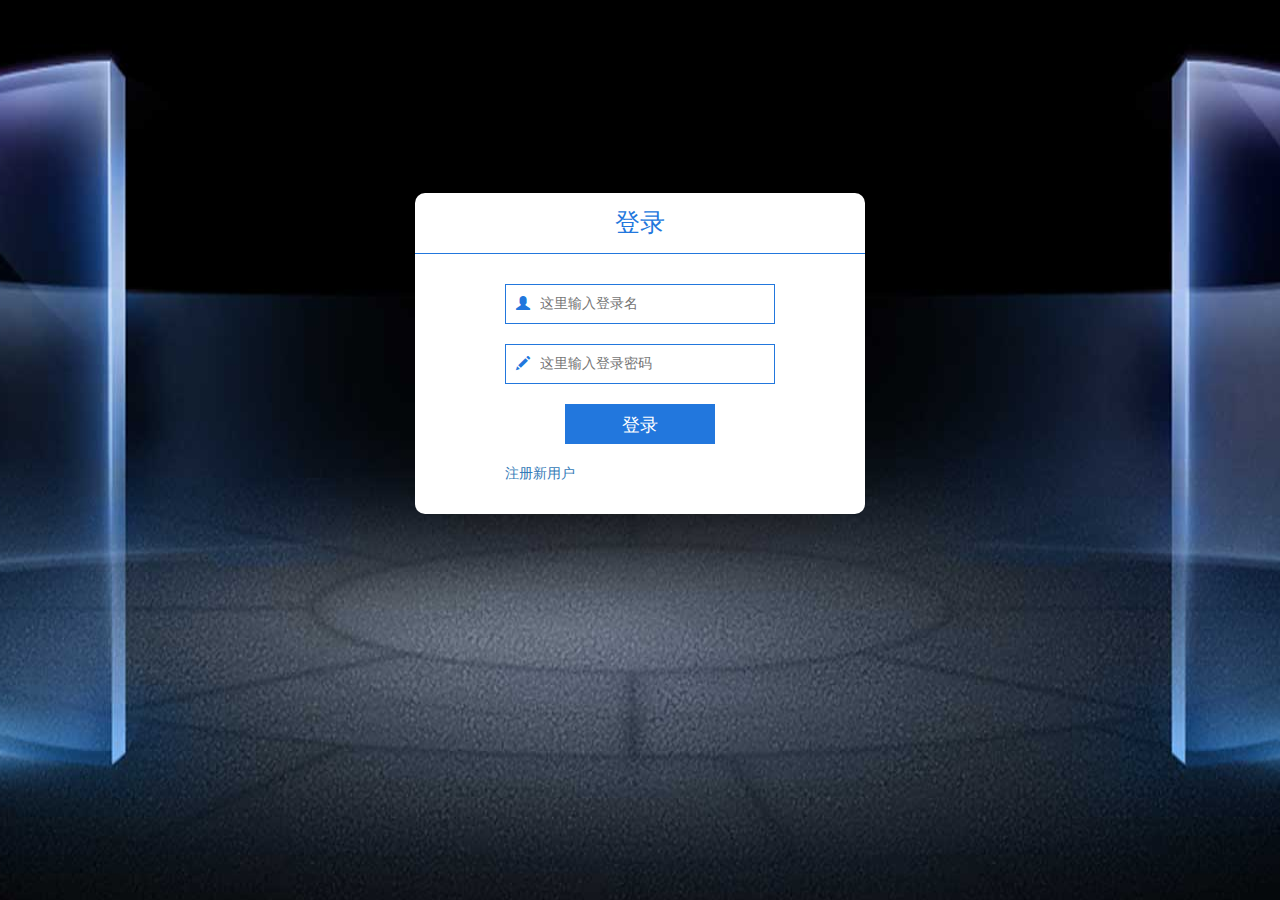
<file: WebContent/index.html>
<!DOCTYPE html >
<html >
<head>
<meta http-equiv="Content-Type" content="text/html; charset=GBK" />
<meta name="viewport" content="width=device-width, initial-scale=1,maximum-scale=1, user-scalable=no">
<title>��¼</title>
<link href="css/bootstrap.min.css" title="" rel="stylesheet" />

<link title="orange" href="css/login.css" rel="stylesheet" type="text/css"/>


</head>

<body>
  
  <div style="height:1px;"></div>
  <div class="login">
     <header>
	    <h1>��¼</h1>
	 </header>
	 <div class="sr">
	    <form action="login">
		    <div class="name">
				<label>
				<i class="sublist-icon glyphicon glyphicon-user"></i>
				</label>
				<input type="text"  name="username" placeholder="���������¼��" class="name_inp">
			</div>
			 <div class="name">
				<label>
				<i class="sublist-icon glyphicon glyphicon-pencil"></i>
				</label>
				<input type="password"  name="password" placeholder="���������¼����" class="name_inp">
			</div>
			<button class="dl">��¼</button><br>
			<a href="register.html">ע�����û�</a>
		</form>
	 </div>
  </div>
</body>
</html>
</file>
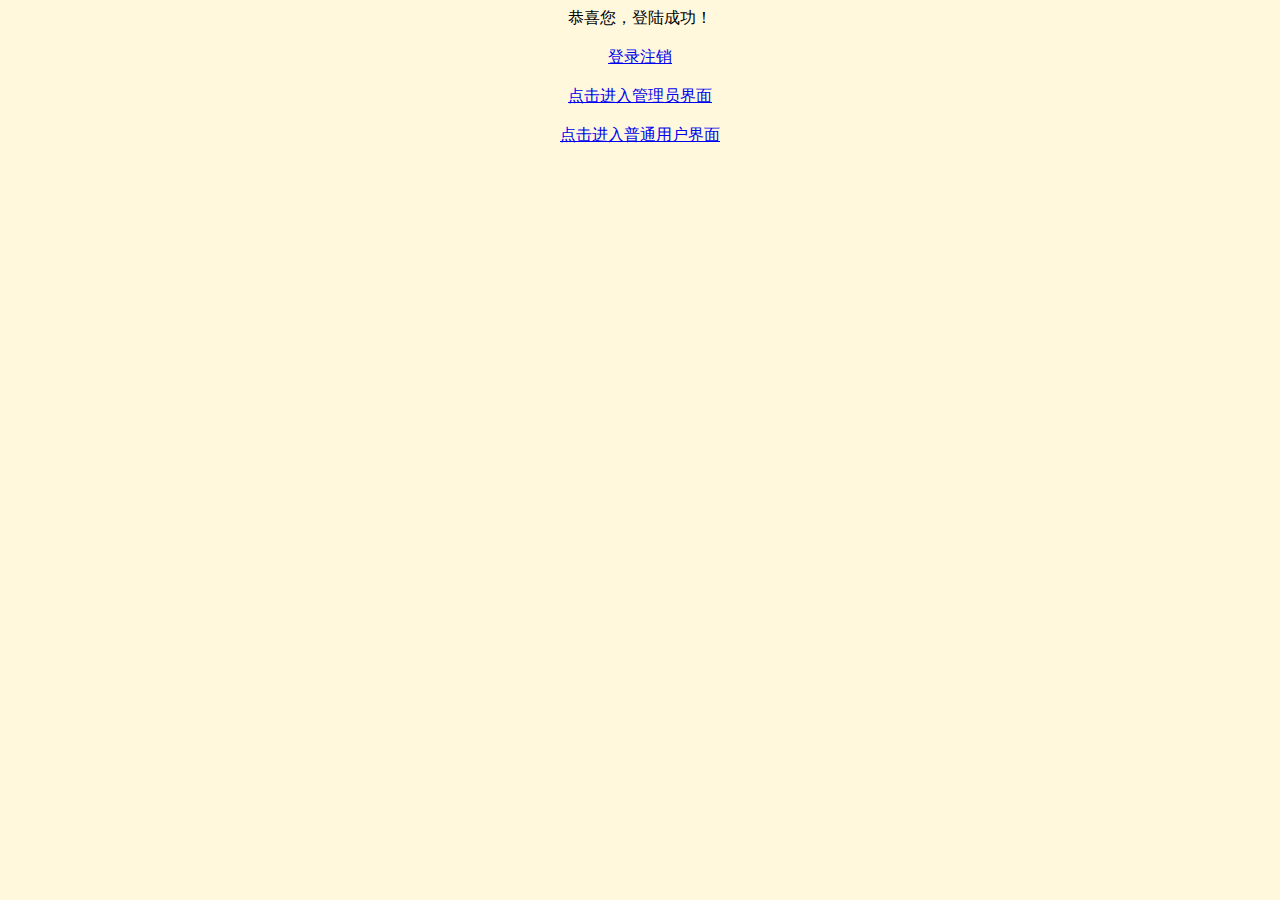
<file: WebContent/ok.html>
<!DOCTYPE html>
<html>
<head>
<meta charset="GBK">
<title>Insert title here</title>
<style type="text/css">
.text5{
    text-align: center;
    background-color: cornsilk;
}
</style>
</head>
<body class="text5">
��ϲ������½�ɹ���<br><br>
	<a href="loginout">��¼ע��</a><br><br>
	<a href="/Test/admin/admin.html">����������Ա����</a><br><br>
	<a href="user.html">���������ͨ�û�����</a>
</body>
</html>
</file>
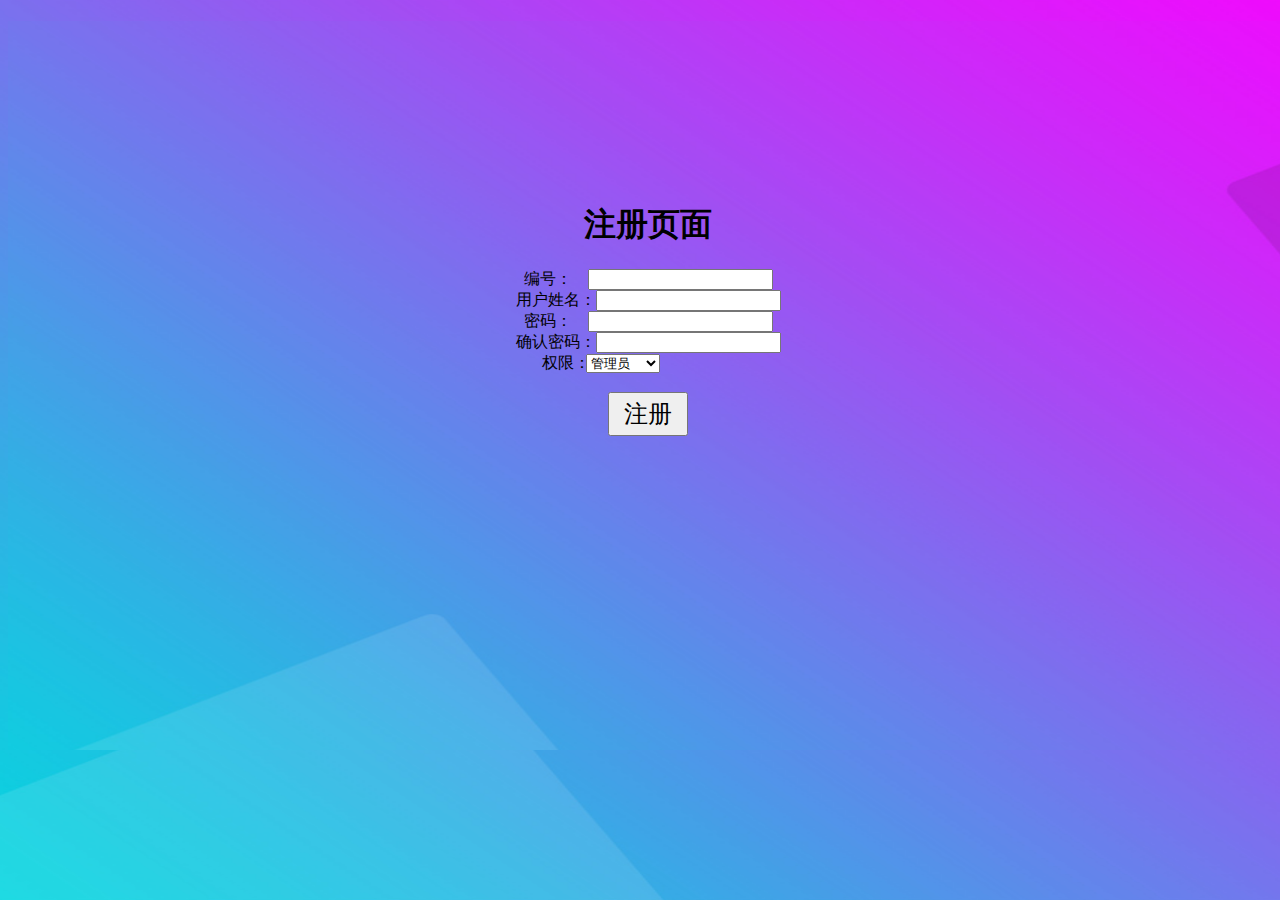
<file: WebContent/register.html>
<!DOCTYPE html>
<html>
<head>
<style type="text/css">
.container1 {
position: relative;
top: 182px;
}
.text1{
font-family: 微软雅黑;
}
</style>
<script type="text/javascript" src="register.js"></script>
<meta charset="UTF-8">
<title>Insert title here</title>
<link title="orange" href="css/register.css" rel="stylesheet" type="text/css"/>
</head>
  <body style="text-align:center;">
  <div class="container1">
   <h1>注册页面</h1>
   <form name="form" action="register">
	 <span class="text1">编号：</span>&nbsp;&nbsp;&nbsp;&nbsp;<input type="text" name="uid" id="uid"><br>
	 <span class="text1">用户姓名：</span><input type="text" name="username" id="username"><br>
	 <span class="text1">密码：</span>&nbsp;&nbsp;&nbsp;&nbsp;<input type="password" name="password1" id="password1"><br>
	 <span class="text1">确认密码：</span><input type="password" name="password2" id="password2"><br>
	<span style="position: relative; left: -95px;" class="text1">权限：</span>&nbsp;&nbsp;&nbsp;&nbsp;&nbsp;&nbsp;&nbsp;&nbsp;
	 <select name="superuser" style="margin-left: -135px;">
	   <option Selected value="1">管理员</option>
	   <option value="2">普通用户</option>
	 </select><br>
	 <input type="submit" value="注册" onclick="return check();" style="font-size: 24px; padding: 4px 14px; margin-top: 18px;">
   </form>
   </div>
  </body>
</html>
</file>
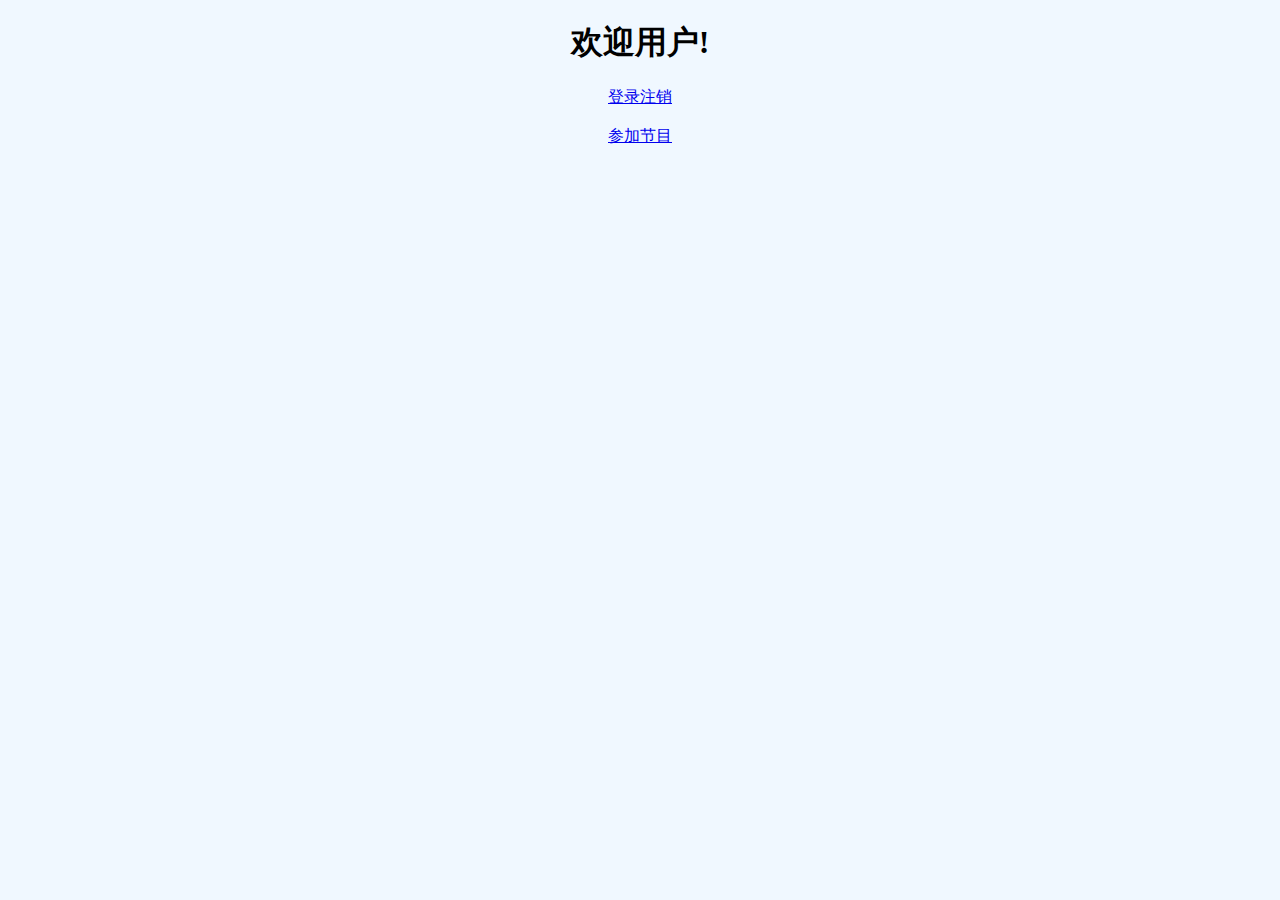
<file: WebContent/user.html>
<!DOCTYPE html>
<html>
<head>
<meta charset="GBK">
<meta http-equiv="Cache-Control" content="no-cache">
<meta http-equiv="Cache" content="no-cache">
<meta http-equiv="Pargma" content="no-cache">
<title>Insert title here</title>
<style type="text/css">
.text6{
    text-align: center;
    background-color: aliceblue;
}
</style>
</head>
<body class="text6">

   <h1>��ӭ�û�!</h1>
   <a href="loginout">��¼ע��</a><br><br>
   <a href="joinpro">�μӽ�Ŀ</a>

</body>
</html>
</file>
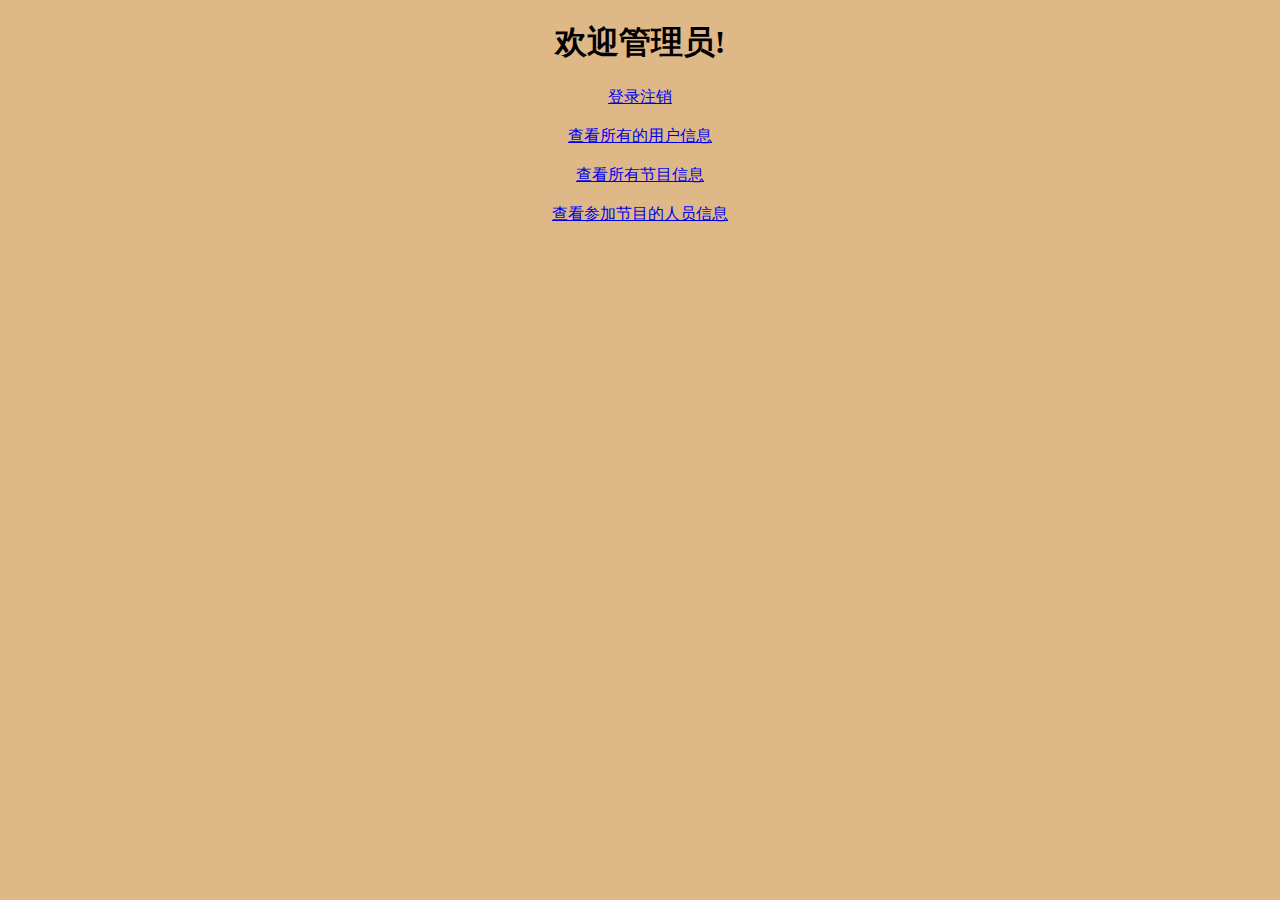
<file: WebContent/admin/admin.html>
<!DOCTYPE html>
<html>
<head>
<meta charset="GBK">
<meta http-equiv="Cache-Control" content="no-cache">
<meta http-equiv="Cache" content="no-cache">
<meta http-equiv="Pargma" content="no-cache">
<style type="text/css">
.text4{
    text-align: center;
    background-color: burlyWood;
}
</style>
<title>Insert title here</title>
</head>
<body class="text4">

   <h1>��ӭ����Ա!</h1>
   <a href="loginout">��¼ע��</a><br><br>
   <a href="findall">�鿴���е��û���Ϣ</a><br><br>
   <a href="findallpro">�鿴���н�Ŀ��Ϣ</a><br><br>
   <a href="findshow">�鿴�μӽ�Ŀ����Ա��Ϣ</a>
</body>
</html>
</file>
<file: WebContent/css/login.css>
@keyframes cc{
	0%{opacity: 0.4;transform: scale(0.1) ;top: -500px;}
	50%{opacity: 0.4;transform: scale(0.1) rotateX(90deg);top: -50px;}
	100%{opacity: 1;transform: scale(1) rotateX(0deg);top: 0;}
}
@media only screen and (max-width: 500px) {
	.login{
		width: 95%!important;
	}
	.sr{
	padding:30px 70px!important;
    }
}
html,body{
	height:100%;
	width:100%;
	background: url(../img/loginbg1.jpg) no-repeat center center;
	background-size:1920px 1000px;
	perspective:500px;
}
*{
		font-family:"仿宋";
}
.login{
	width:450px;
	position: relative;
	top: 0;
	margin: 15% auto;
	background:rgba(255,255,255,1);
	border-radius: 10px;
    color: #27d;
    animation: cc 4s ease-in-out ;
}
.login header{
	
    padding: 10px;
    border-bottom: 1px solid #27d;
}
.login header h1{
	margin:0;
	padding:0;
	text-align: center;
    font-size: 25px;
    line-height: 40px;
}
.sr{
	padding:30px 90px;
}
.name{
	position:relative;
	margin-bottom:20px;
	clear:both;
	border:1px solid #27d;
	width: 100%;
    height: 40px;
}
.name label{
	position: absolute;
    color: #27d;
    top: 10px;
    left: 10px;
}
.name_inp{
	padding-left: 34px;
	height: 38px;
    line-height: 38px;
    line-height: 36px\9;
    border: none;
    background-color: #fff;
   width:100%;
   outline:none;
}
.dl{
	width:150px;
	height:40px;
	background:#27d;
	line-height:40px;
	display:block;
	margin:0 auto;
	color:#fff;
	border:0;
	font-size:18px;
}
</file>
<file: WebContent/css/register.css>
@charset "UTF-8";
html,body{
	height:90%;
	width:100%;
	background: url(../img/bg-01.jpg) no-repeat center center;
	background-size:1920px 1000px;
	perspective:500px;
}
</file>
